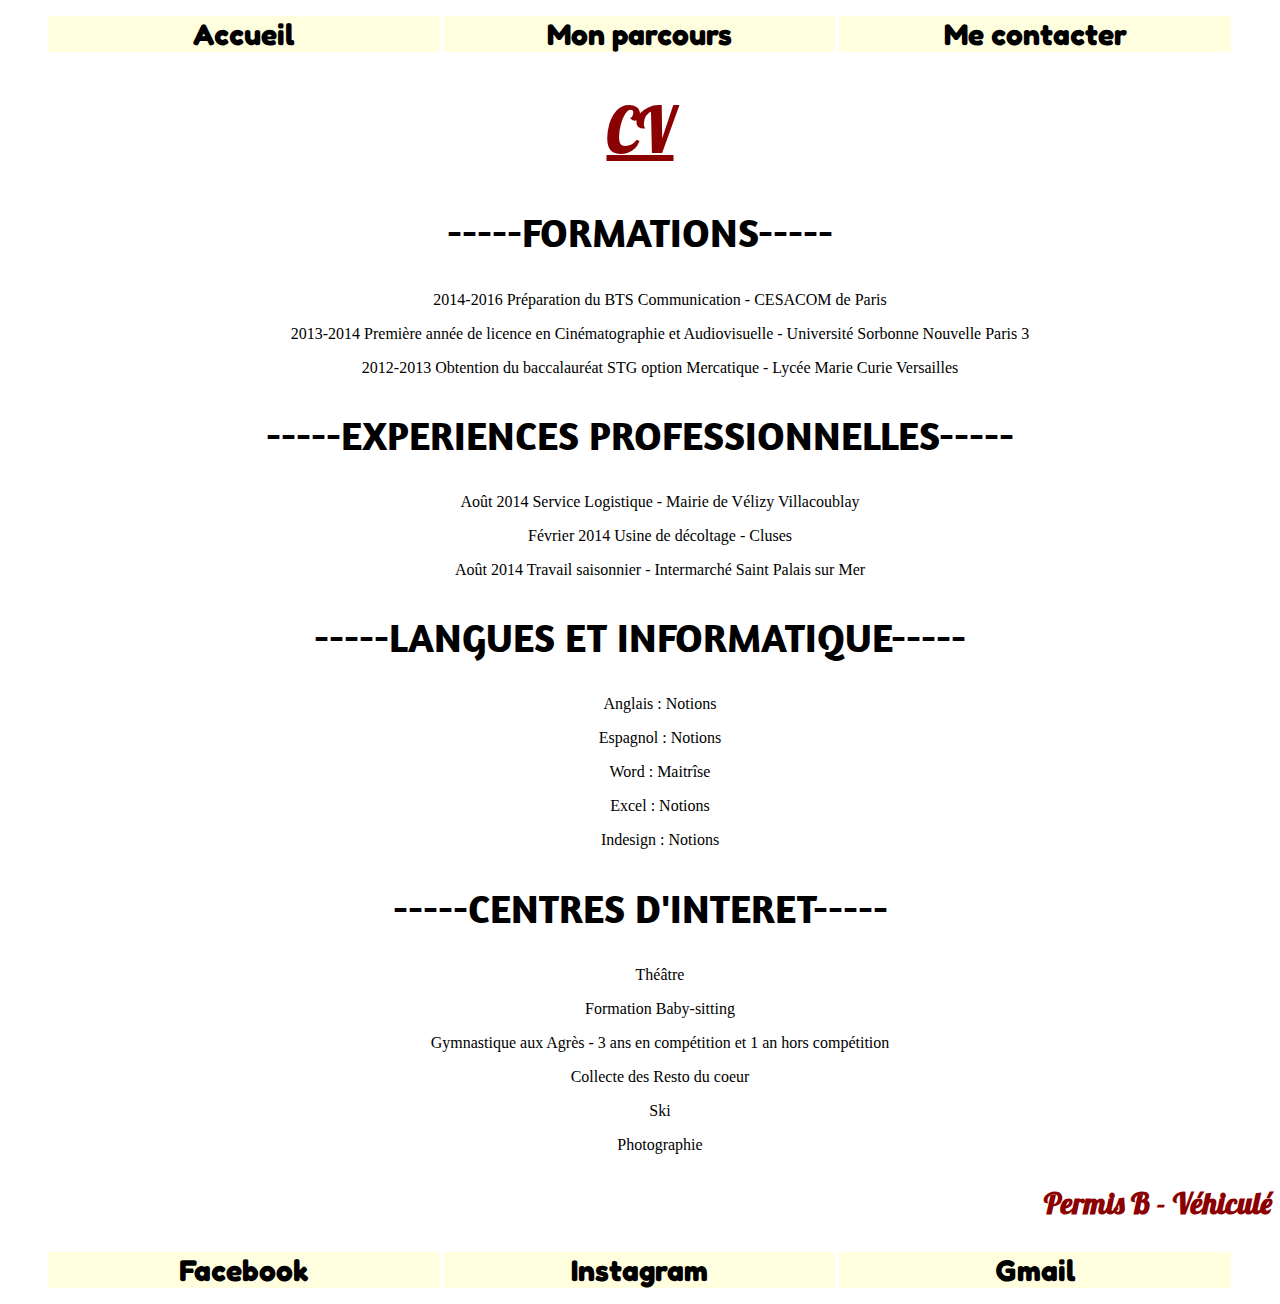
<file: parcours.html>
<!DOCTYPE html>
<html lang="en">
<head>
    <meta charset="UTF-8">
    <title>Parcours</title>
    <link rel="stylesheet" href="style.css">
    <link href='http://fonts.googleapis.com/css?family=Lobster' rel='stylesheet' type='text/css'>
    <link href='http://fonts.googleapis.com/css?family=Amaranth' rel='stylesheet' type='text/css'>
    <link href='http://fonts.googleapis.com/css?family=Paytone+One|Fredoka+One' rel='stylesheet' type='text/css'>
        <link href='http://fonts.googleapis.com/css?family=Libre+Baskerville:400italic' rel='stylesheet' type='text/css'>
        <link href='http://fonts.googleapis.com/css?family=Courgette' rel='stylesheet' type='text/css'>



</head>
<body>
  
  <header>
      <nav>
          <ul>
              <li><a href="index.html">Accueil</a></li>
              <li><a href="parcours.html">Mon parcours</a></li>
              <li><a href="contact.html">Me contacter</a></li>
          </ul>
      </nav>
  </header>
   <main>
   <h1><strong>CV</strong></h1>
   
   <h2>-----FORMATIONS-----</h2>
   <ol>2014-2016 Préparation du BTS Communication - CESACOM de Paris</ol>
    <ol>2013-2014 Première année de licence en Cinématographie et Audiovisuelle - Université Sorbonne Nouvelle Paris 3</ol>
    <ol> 2012-2013 Obtention du baccalauréat STG option Mercatique - Lycée Marie Curie Versailles</ol>
    
    <h2>-----EXPERIENCES PROFESSIONNELLES-----</h2>
    <ol>Août 2014 Service Logistique - Mairie de Vélizy Villacoublay</ol>
    <ol>Février 2014 Usine de décoltage - Cluses</ol>
    <ol>Août 2014 Travail saisonnier - Intermarché Saint Palais sur Mer</ol>
    
    <h2>-----LANGUES ET INFORMATIQUE-----</h2>
    <ol>Anglais : Notions</ol>
    <ol>Espagnol : Notions</ol>
    
    <ol>Word : Maitrîse</ol>
    <ol>Excel : Notions</ol>
    <ol>Indesign : Notions</ol>
    
    <h2>-----CENTRES D'INTERET-----</h2>
    <ol>Théâtre</ol>
    <ol>Formation Baby-sitting</ol>
    <ol>Gymnastique aux Agrès - 3 ans en compétition et 1 an hors compétition</ol>
    <ol>Collecte des Resto du coeur</ol>
    <ol>Ski</ol>
    <ol>Photographie</ol>
    
    <h3 class="permis">Permis B - Véhiculé</h3>
     </main>
     
     <footer>
       <nav>
           <ul>
               <li><a href="https://www.facebook.com/?stype=lo&jlou=AfeTDNLv6a-tEys3qwamGQ4iBqDuuT-y8pfozDkVoeHZHo-DelEr2o3PmJpNEbEmB8kHacQTp5tRRGmZ2s7ixSXs&smuh=34493&lh=Ac-bWfF2D0OnsUGI">Facebook</a></li>
               <li><a href="http://instagram.com/">Instagram</a></li>
               <li><a href="https://accounts.google.com/ServiceLogin?service=mail&passive=true&rm=false&continue=https://mail.google.com/mail/&ss=1&scc=1&ltmpl=default&ltmplcache=2&emr=1">Gmail</a></li>
           </ul>
       </nav>
         
     </footer>
</body>
</html>
</file>
<file: style.css>
h1{
    color:#8B0000;
    font-size:60px;
    text-decoration: underline;
    font-family: 'Lobster', cursive;
    text-align: center;
}
h2{
    font-family: 'Amaranth', sans-serif;
    text-align: center;
    font-size: 40px;
}
p { font-family: 'Rokkitt', serif;
    font-size: 30px;
    text-indent: 25px;
}
header li { 
    display: inline-block;
    list-style: none;
    width: 32%;
    text-align: center;
    font-family: 'Fredoka One', cursive;
    background-color:#FFFFE0;
    font-size: 30px;
    
}
header a { 
    color: black;
    font-weight: bold;
    text-decoration: none;
}
    
p a { 
    text-decoration: none;
    font-style: italic;  
    color:#8B0000 ;
}
body{
    background-image: url(http://departementeducation.enseignement-catholique.fr/apprivoiserlesecrans/wp-content/uploads/2013/01/texture-lin-claire.jpg)
}
ol {
    text-align: center;
}
h3 parcours{
    text-align: right;
}
main {
    margin: auto;
    max-width: 1500px;
    text-align: justify;
}
.facebook { 
    width: 300px;
    border-style: dashed;
    border-width: 2px;
    
}
.permis {
    text-align: right;
    color: #8B0000;  
    font-family: 'Lobster', cursive;
    font-size: 30px;
}
.mail {
    text-align: center;
    font-family: 'Courgette', cursive;
    font-size: 30px;
   
}
.image-center{
    text-align: center;
    
}
.gmail { 
    text-align: center;
    color: #000080;
    font-family: 'Libre Baskerville', serif;
}
.portable {
text-align: center;
    font-family:'Courgette', cursive;
    font-size: 30px;
}
.num {
    text-align: center;
    color:#000080;
}
footer li {
    display: inline-block;
    list-style: none;
    width: 32%;
    text-align: center;
    font-family: 'Fredoka One', cursive;
    background-color:#FFFFE0;
    font-size: 30px;
}
footer a { 
    color: black;
    font-weight: bold;
    text-decoration: none;
}
</file>
